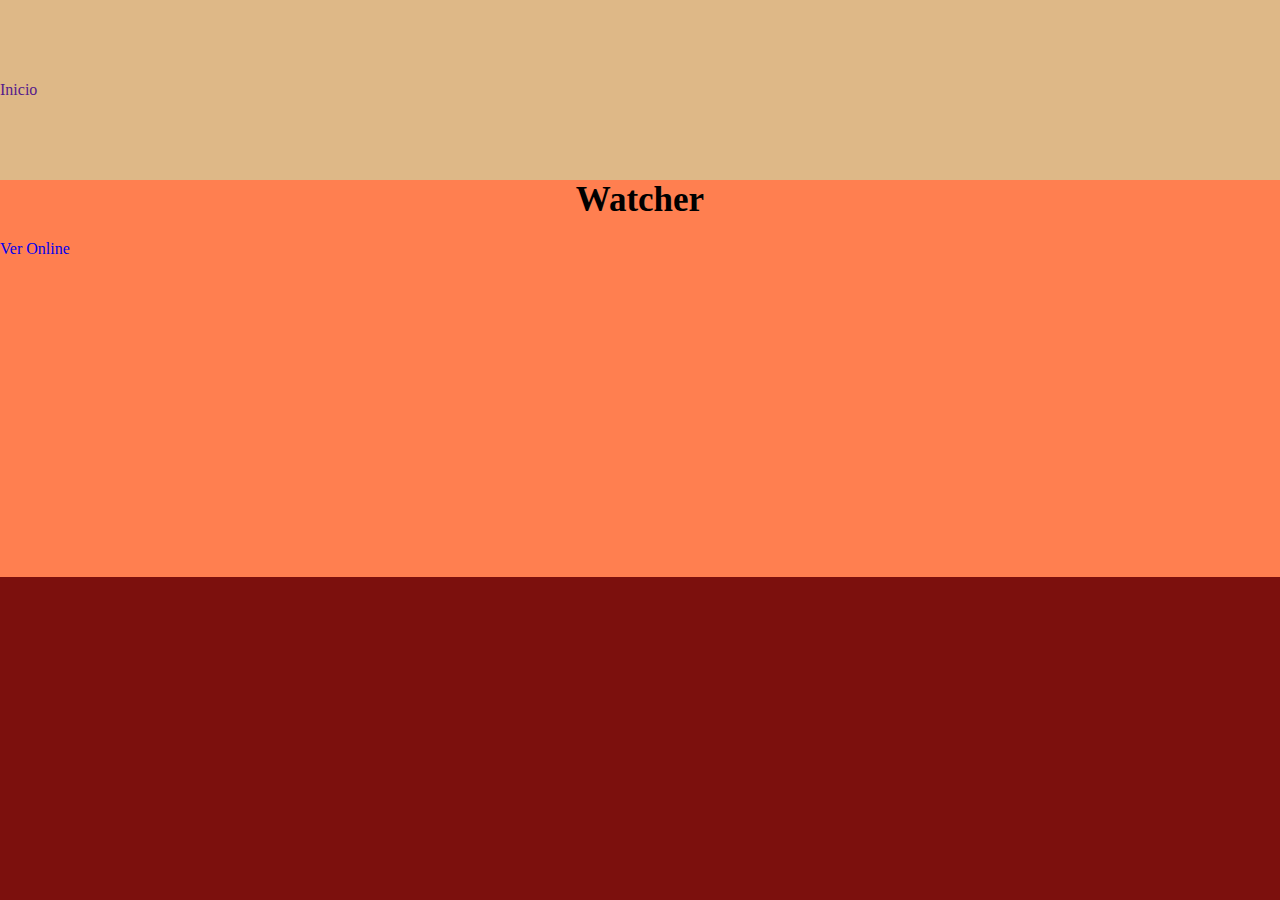
<file: contenido/watcher/watcher.html>
<!DOCTYPE html>
<html lang="en">

<head>
    <meta charset="UTF-8">
    <meta name="viewport" content="width=device-width, initial-scale=1.0">
    <title>Watcher</title>
    <link rel="stylesheet" href="../css/contenido.css">
    <link rel="stylesheet" href="../css/descripcion.css">
    <link rel="shortcut icon" href="../../img/logo/logo.png" type="image/x-icon">
</head>

<body>
    <header class="header">
        <nav class="navbar">
            <ul>
                <li><a href="">Inicio</a></li>
            </ul>
        </nav>
    </header>

    <section>
        <div class="card-main">
            <div class="card-second">
                <h2>Watcher</h2>


                <div>
                    <a href="#">Ver Online</a>
                </div>

    <iframe src="https://voe.sx/e/uslhx27azhgn" width="560" height="315" allowfullscreen allowtransparency
        allow="autoplay" scrolling="no" frameborder="0"></iframe>
            </div>
        </div>
    </section>
    
</body>

</html>
</file>
<file: contenido/css/contenido.css>
* {
    margin: 0;
    padding: 0;
    box-sizing: border-box;
    text-decoration: none ;
    list-style: none ;
}
body{
    background-color: #7c100d ;
}

img{
    width: 100%;
    height: 100%;
    border-radius: 10px;
    -o-object-fit: cover;
    object-fit: cover;
}

/* MENU ICONO */
.header {
    background-color: burlywood ;
    min-height: 20vh ;
    display: flex ;
    align-items: center ;
    
}
.menu {
position: absolute;
top: 0;
left: 0;
right: 0;
display: flex;
align-items: center;
justify-content: space-between ;
padding: 20px ;
}
.logo {
width: 8% ;
height: 10%;
}
.menu .navbar ul li{
position: relative;
float: left ;
}
.menu .navbar ul li a {
    font-size: 24px ;
    padding: 16px ;
    color: #000 ;
    font-family: 'PT Sans', sans-serif;
    display: block;
    font-weight: bold ;
    }
.menu .navbar ul li a:hover {
color: #ff2f28;
}
#menu {
display: none ;
}
.menu-icono {
width: 25px; 
}
.menu label {
display: none ;
cursor: pointer;
}



/* CATEGORIA */
/* PERMITE OCULTAR LOS SUBINDICES */
.navbar .categoria ul {
 display: none ; 
} 

.navbar ul li:hover ul {
display: block;
margin-right: -290px ;
position: fixed ;

}

.navbar ul ul li{
width: 51%;	
background-color: #333;
text-align: center ;
}




/*  BUSCADOR */
.search-container ul {
display: none ;	
}

.search-container ul:hover .search-input {
display: block ;
}

.search-input {
background-color: transparent ;
border: 2px solid #d50000 ;
padding:  8px ;
border-radius:  40px;
color: #000 ;
font-size: 18px;
}

.btn1{
	display: inline-block;
	padding: 9px 20px;
	background-color: #ff2f28;
	color: #FFFFFF;
	font-size: 20px ;
}

.btn1:hover {
	background-color: #ffffff  ;
	color: #000;
	
}
/*.logo img {
    width: 10% ;
    height: 12%;
}
 */

 .movies {
	padding: 40px 0 0 0;
	display: flex ;
	flex-direction: column ;
	margin: 30px ;
}

.btn-info {
	padding: 10px ;
	background-color: #000;
	border-radius: 19px;
	align-items: center;
}

.info {
	color: #FFFFFF;
	

}

h2 {
	font-size: 35px ;
	margin-bottom: 20px ;
	text-align: center;
}

hr {
	border: 1px solid burlywood ;
	width: 100% ;
	margin-bottom: 40px ;
	
}



.box-container-1 ,
.box-container-2 ,
.box-container-3 {
	display: grid ;
	grid-template-columns: repeat(auto-fit, minmax(250px, 1fr ));
	gap: 40px ; /* Espacio entre cada imagen */
	height: auto;
}

@media (max-width: 980px ){
	.menu {
		padding: 22px ;
		margin-right: 30px ;
	}
	.logo {
		width: 28% ;
    	height: 30%;
		
	}
	.menu label {
		display: initial;
	}
	.menu .navbar {
		position: absolute ;
		top: 100%;
		left: 0;
		right: 0;
		background-color: #000;
		display: none ; 

    }

	.menu .navbar ul li {
		width: 100% ;
	}
	.menu .navbar ul li a{
		color: #FFFFFF;
	}


	.btn1{
		display: inline;
	}
/* MOSTRAR MENU MEDIANTE CLICK  */
	#menu:checked ~ .navbar{
		display: initial;
		color: #FFFFFF;
	}
	.navbar  ul li:hover ul {
		position: relative; /* SE DESPLAZA HACIA ABAJO TODO EL MENU */
		width: 98% ;
		
	}
/* BUSCADOR */
	.search-container ul{
		padding-left: 25px ;
		padding-bottom: 5px ;
	}
	.search-input {
		color: #FFFFFF ;
	}

	.header-content {
		flex-direction: column;
		padding: 180px 30px 30px 30px ;
	}
}
</file>
<file: contenido/css/descripcion.css>
* {
    box-sizing: border-box;
}
.card-main {
    background-color: coral;
}
</file>
